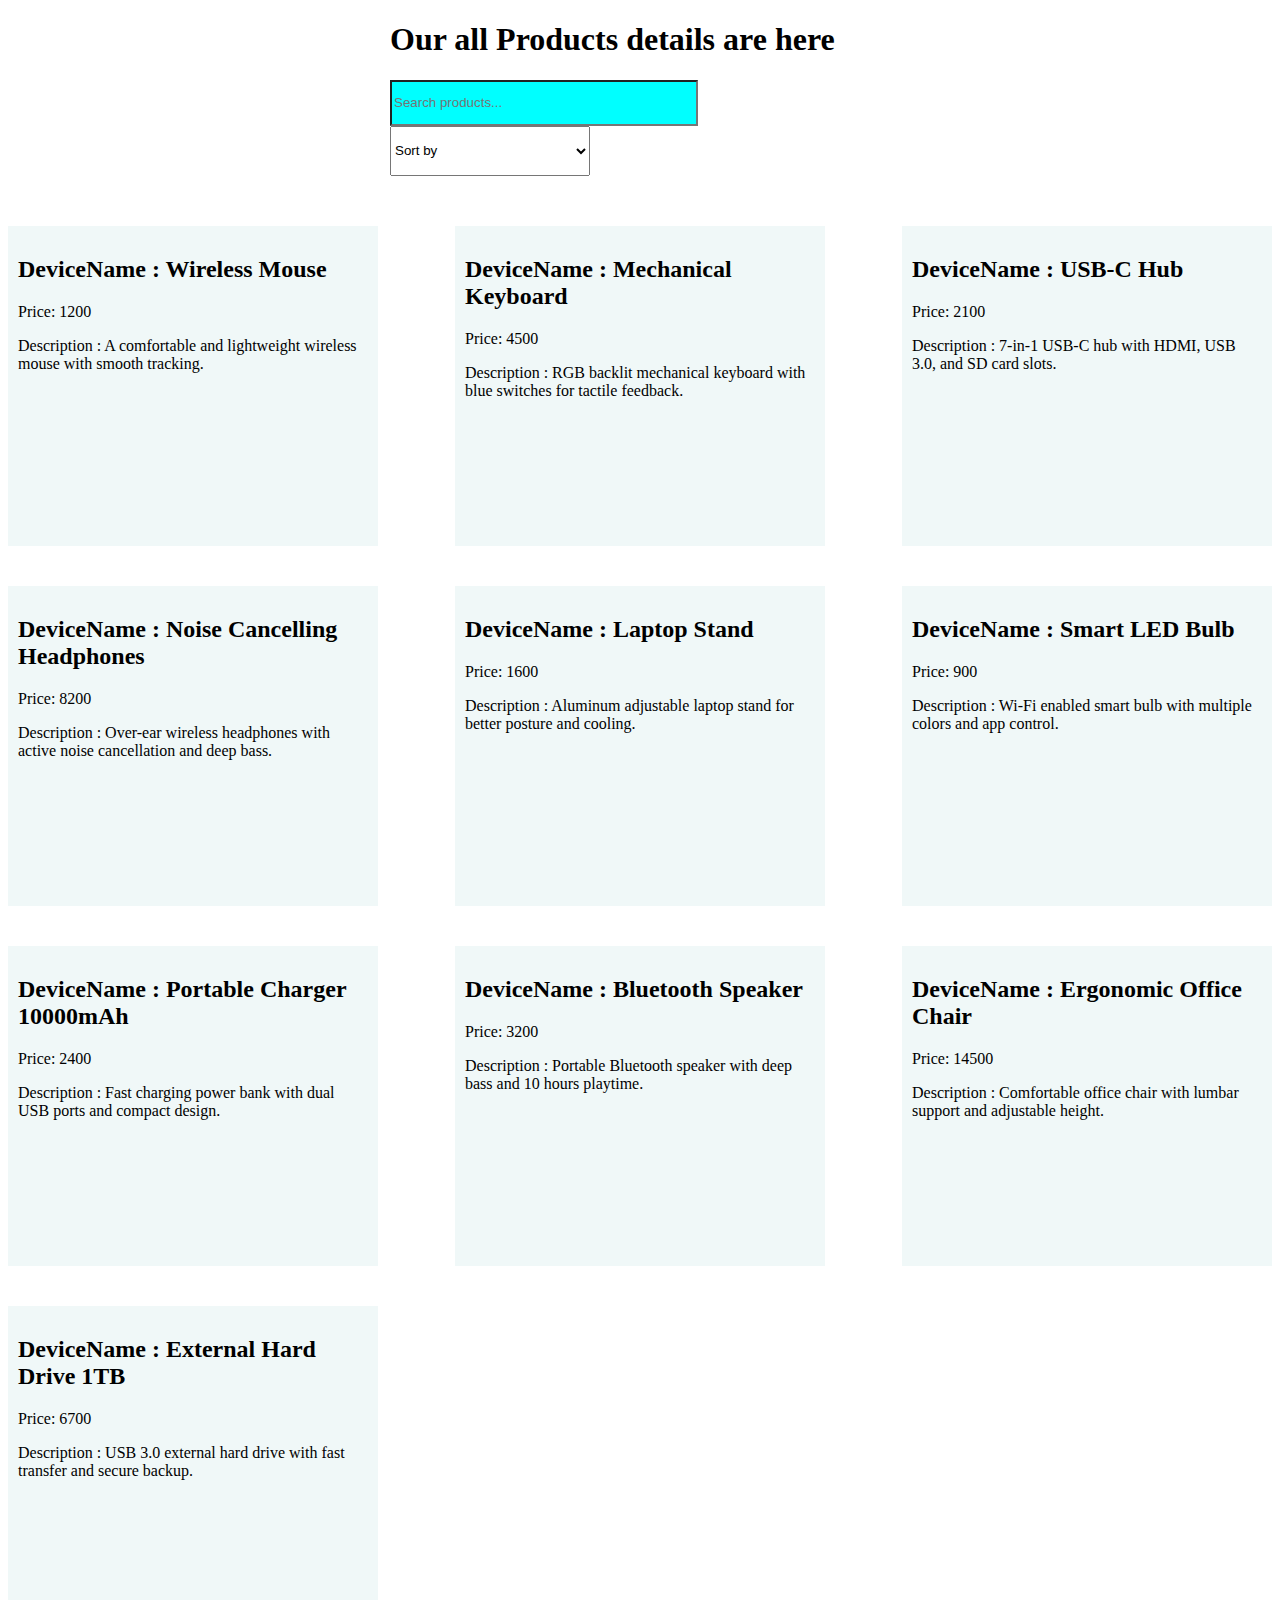
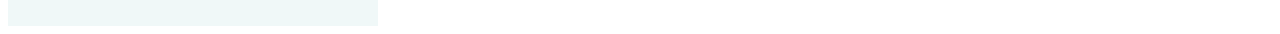
<file: index.html>
<!DOCTYPE html>
<html lang="en">
<head>
    <meta charset="UTF-8">
    <meta name="viewport" content="width=device-width, initial-scale=1.0">
    <title>Ecommerce</title>
    <link rel="stylesheet" href="style.css">
</head>
<body>
    <div class="heading">
        <h1>Our all Products details are here</h1>
       <input type="text" class="text" placeholder="Search products..." />
        <select name="" id="sortDropDown">
              <option value="default">Sort by</option>
            <option value="low-to-high">Price:Low to High</option>
            <option value="high-to-low">Price:high to low</option>

        </select>
    </div>
    <div class="cards-container">

    </div>
    <script src="script.js"></script>
</body>
</html>
</file>
<file: style.css>
.cards-container {
  margin-top: 50px;
  display: flex;
  flex-wrap: wrap; 
  gap: 40px;        
  justify-content: space-between;
}
.card {
   width: 350px; 
  height: 300px;
  padding: 10px;
  background-color: #f0f8f8;
  word-wrap: break-word;  
  overflow-wrap: break-word;
  display: flex;
  flex-direction: column;
  justify-content: flex-start;
}
.heading{
    max-width: 500px;
    margin: 5px auto;
}
.text{
  width: 300px;
  height: 40px;
  background-color: aqua;
}
#sortDropDown{
  width: 200px;
  height: 50px;
}
</file>
